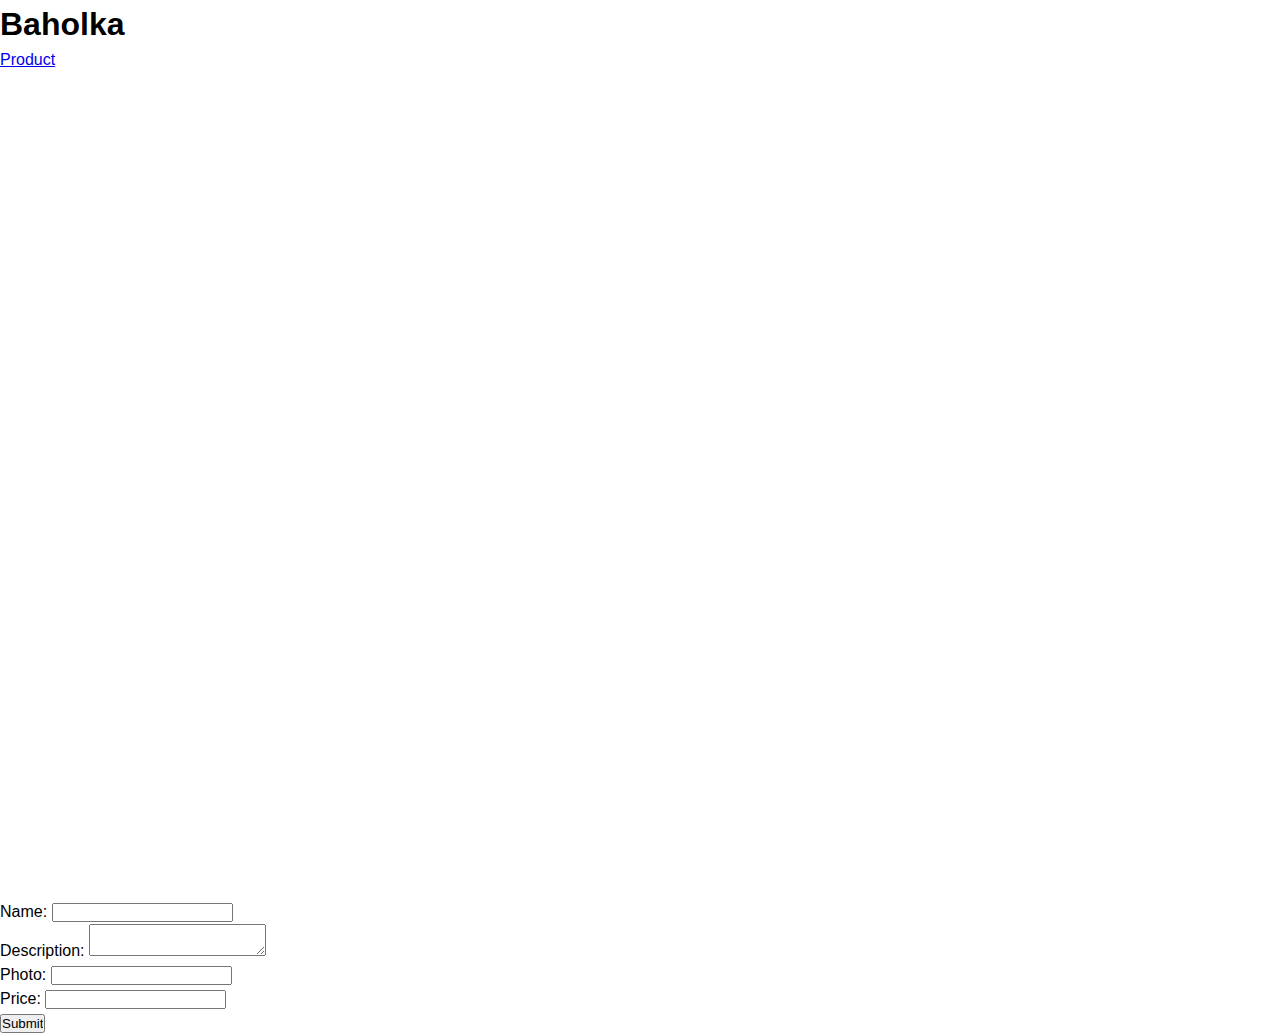
<file: admin.html>
<!DOCTYPE html>
<html lang="en">
<head>
    <meta charset="UTF-8">
    <meta name="viewport" content="width=device-width, initial-scale=1.0">
    <title>Admin</title>
    <link rel="stylesheet" href="style.css">
</head>
<body>
    <header>
        <h1>Baholka</h1>
        <nav>
            <a href="index.html" class="products-link">Product</a> 
        </nav>
    </header>
    <main>
        <div class="add_product">
            <form id="add_product_form">
                <div class="form-group">
                    <label>Name: </label>
                    <input type="text" class="form-control" name="name" required>
                </div>
                <div class="form-group">
                    <label>Description: </label>
                    <textarea name="description" class="form-control" type="text"></textarea>
                </div>
                <div class="form-group">
                    <label>Photo: </label>
                    <input type="text" class="form-control" name="photo_url" required>
                </div>
                <div class="form-group">
                    <label>Price: </label>
                    <input type="text" class="form-control" name="price" data-type="money" required>
                </div>
                <input type="submit">
            </form>
        </div>
    </main>
</body>
</html>
</file>
<file: style.css>
* {
    margin: 0;
    padding: 0;
    box-sizing: border-box;
    font-family: 'Inter', sans-serif;
}

body {
    background: #fff;
    color: #000;
    line-height: 1.5;
}

.nav {
    display: flex;
    justify-content: space-between;
    align-items: center;
    padding: 20px 40px;
    border-bottom: 1px solid #e5e5e5;
}

.logo {
    font-size: 26px;
    font-weight: 700;
    letter-spacing: 1px;
}

header {
    min-height: 100vh;
    display: flex;
    flex-direction: column;
}

.hero {
    margin: auto 0;
    padding: 60px 40px;
    max-width: 640px;
}

.hero h1 {
    font-size: 44px;
    font-weight: 800;
}

.hero p {
    margin-top: 18px;
    font-size: 18px;
    color: #444;
}

.cards-container {
    display: flex;
    flex-wrap: wrap;
    gap: 24px;
    justify-content: center;
    padding: 60px 20px;
}

.card {
    width: 300px;
    border: 1px solid #e5e5e5;
    border-radius: 10px;
    padding: 20px;
    text-align: center;
    transition: transform 0.2s ease, box-shadow 0.2s ease;
}

.card:hover {
    transform: translateY(-4px);
    box-shadow: 0 6px 18px rgba(0, 0, 0, 0.08);
}

.card img {
    width: 100%;
    border-radius: 8px;
    margin-bottom: 14px;
}

.card h3 {
    font-size: 20px;
    margin-bottom: 10px;
}

.card p {
    font-size: 15px;
    color: #444;
    margin-bottom: 16px;
}

.card .btn {
    display: inline-block;
    padding: 10px 18px;
    border: 1px solid #000;
    color: #000;
    text-decoration: none;
    font-weight: 600;
    border-radius: 6px;
    transition: background 0.2s ease, color 0.2s ease;
}

.card .btn:hover {
    background: #000;
    color: #fff;
}

.footer {
    border-top: 1px solid #e5e5e5;
    padding: 30px 20px;
    text-align: center;
    color: #666;
}

.modal {
    position: fixed;
    inset: 0;
    background: rgba(0, 0, 0, 0.4);
    display: flex;
    align-items: center;
    justify-content: center;
}

.modal-content {
    background: #fff;
    padding: 24px;
    width: 90%;
    max-width: 500px;
    border-radius: 10px;
    border: 1px solid #e5e5e5;
}

@media (max-width: 768px) {
    .hero h1 {
        font-size: 32px;
    }

    .hero p {
        font-size: 16px;
    }

    .nav {
        padding: 15px 20px;
    }

    .cards-container {
        gap: 16px;
    }

    .card {
        width: 100%;
    }
}
</file>
